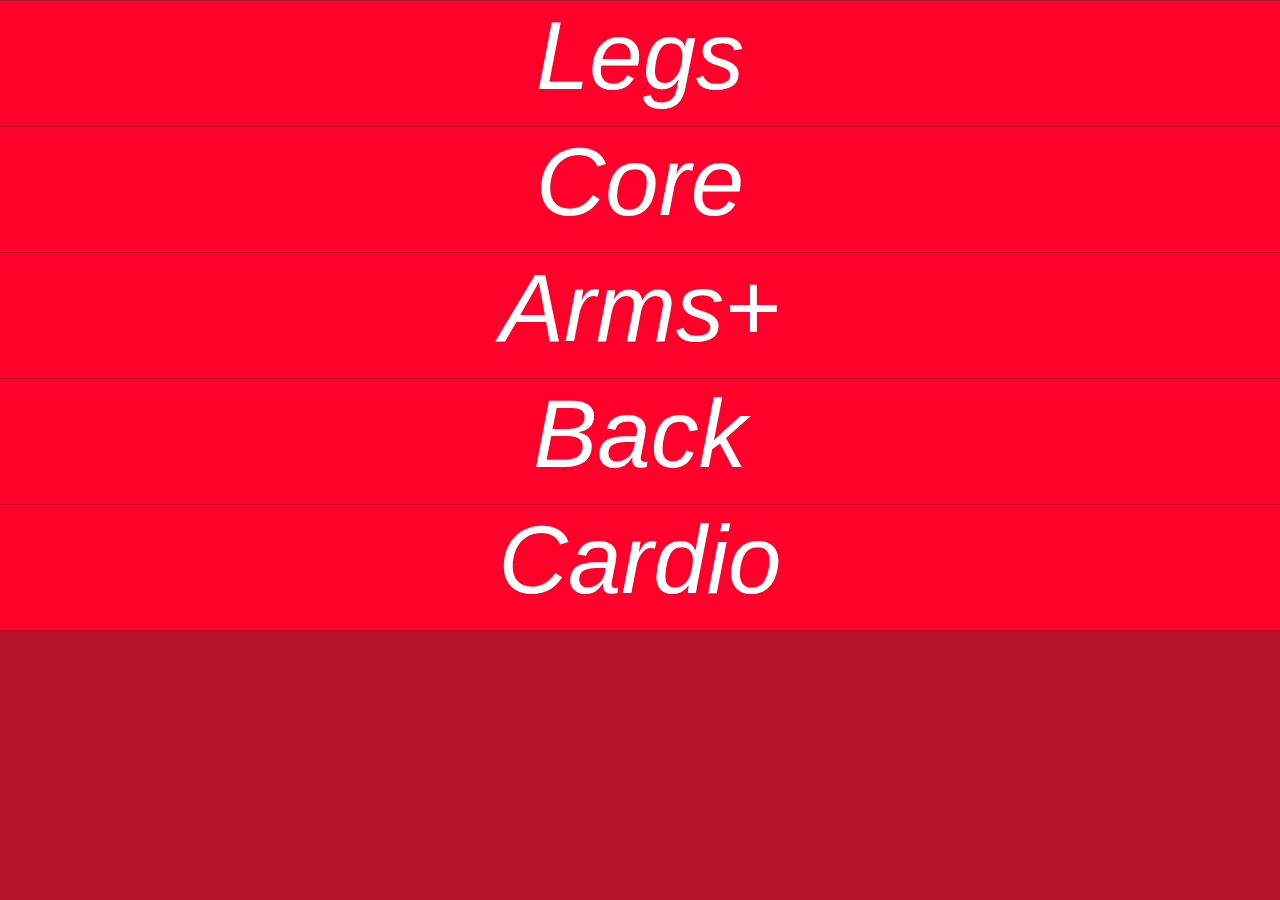
<file: index.html>
<html>
    <head>
        <meta name="viewport" content="width=device-width, user-scalable=no" />

        <link rel="stylesheet" type="text/css" href="css/main.css" />
        
        <link rel="icon" type="image/png" href="img/favicon.png">
        <link rel="apple-touch-icon" href="img/favicon.png">

        <script type="text/javascript" src="js/workout_config.js" /></script>
        <script type="text/javascript" src="js/setup.js" /></script>
        <script type="text/javascript" src="js/interaction.js" /></script>
        
        <script>
            function debug(message) {
                if (false) {
                    console.log("DEBUG: " + message)
                }
            }
        </script>
        <title>Workouts</title>
    </head>

    <body class="" onload="create_list(config); ">
        <template id="t_workout">
            <div class="workout">
                <div id="flavors" class="flavors"></div>
                <div class="workout_button" id="X" onclick="open_a_group(this)">__workout_name__</div>
            </div>
        </template>

        <template id="t_flavor">
            <div class="flavor_X" id="X,X" onclick="open_a_workout(this)">__flavor_name__</div>
        </template>

        <template id="t_workout-page">
            <div class="workout-page" id="X,X">
                <div class="workout-title" name="workout-title">__workout_name__</div>
            </div>    
        </template>

        <template id="t_exercice">
            <div class="exercice" id="X,X,X">
                <div name="exercice-name" class="exercice-name" onclick="show_an_image(this)">__exercice_name__</div>
                <div name="sets" class="sets">
                </div>
            </div>
        </template>

        <template id="t_set">
            <div class="set" id="X,X,X,X" onclick="complete_a_set(this)">__set_amount__</div>
        </template>

        <div class="workout-list-page" id="workout-list-page"></div>
    </body>
</html>
</file>
<file: css/main.css>
/* COLORS */

body {
    background-color: #B3122D;
}

.flavor_1 {
    background-color: #0980B3;
    color: white;
}

.flavor_0 {
    background-color: #1495CC;
    color: white;
}

.workout_button {
    background-color: #FF002B;
    color: white;
    border-bottom: 1px solid #B3122D;
}

.lightened {
    background-color: #F2E6D8;
    color: #591515;
}

.exercice {
    background-color: #82C9D9;
    color: black;
}

.set {
    background-color: #591515;
    color: #F2E6D8;
}

.selected {
    background-color: #F23535;
    color: black;
}

/* STRUCTURE */

html, body {
    overflow-x: hidden;
}

body {
    margin: 0;
    margin-top: 1px;
    position: relative;
    font-family: Haettenschweiler, 'Arial Narrow Bold', sans-serif;
    font-style: italic;
    font-weight: 100;
}

.workout {
    height: 85px;
    font-size: 2em;
    width: 100%;
    margin-bottom: 41px;
}

.flavor_0, .flavor_1 {
    text-align: center;
    vertical-align: middle;
    display: table-cell;
    height: 125px;
}

.workout_button {
    width: 100%;
    height: 125px;
    z-index: 9;
    margin-top: -125px;
    font-size: 3em;
    clear: both;
    position: relative;
    left: -0%;
    text-align: center;
}

.workout-list-page {
    height: auto;
    position: relative;
    left: 0%;
}

.workout-page {
    position: absolute;
    width: 100%;
    top: 0px;
    left: 100%;
}

.workout-title {
    height: 63px;
    z-index: 9;
    font-size: 3em;
    text-align: center;
    width: 100%;
    padding-top: 20px;
    padding-bottom: 20px;
}

.exercice {
    font-size: 2em;
    line-height: 1.4;
    width: 100%;
    margin-bottom: 8px;
}

.set {
    width: 60px;
    line-height: 1.4;
    text-align: center;
    display: table-cell;
}

.exercice-name {
    margin-left: 10px;
    padding: 2px;
    height: 48px;
}

.expanded {
    height: 200px;
}

.sets, .flavors {
    display: table;
    width: 100%;
    table-layout: fixed;
}

.reps {float: right;}

.centered {left: 0px;}

.lefted {left: -100%;}

.lefted, .centered, .workout_button, .workout-list-page, .workout-page, body, .lightened, .exercice-name, .expanded {
    transition: 1s;
    animation: ease-out;
}
</file>
